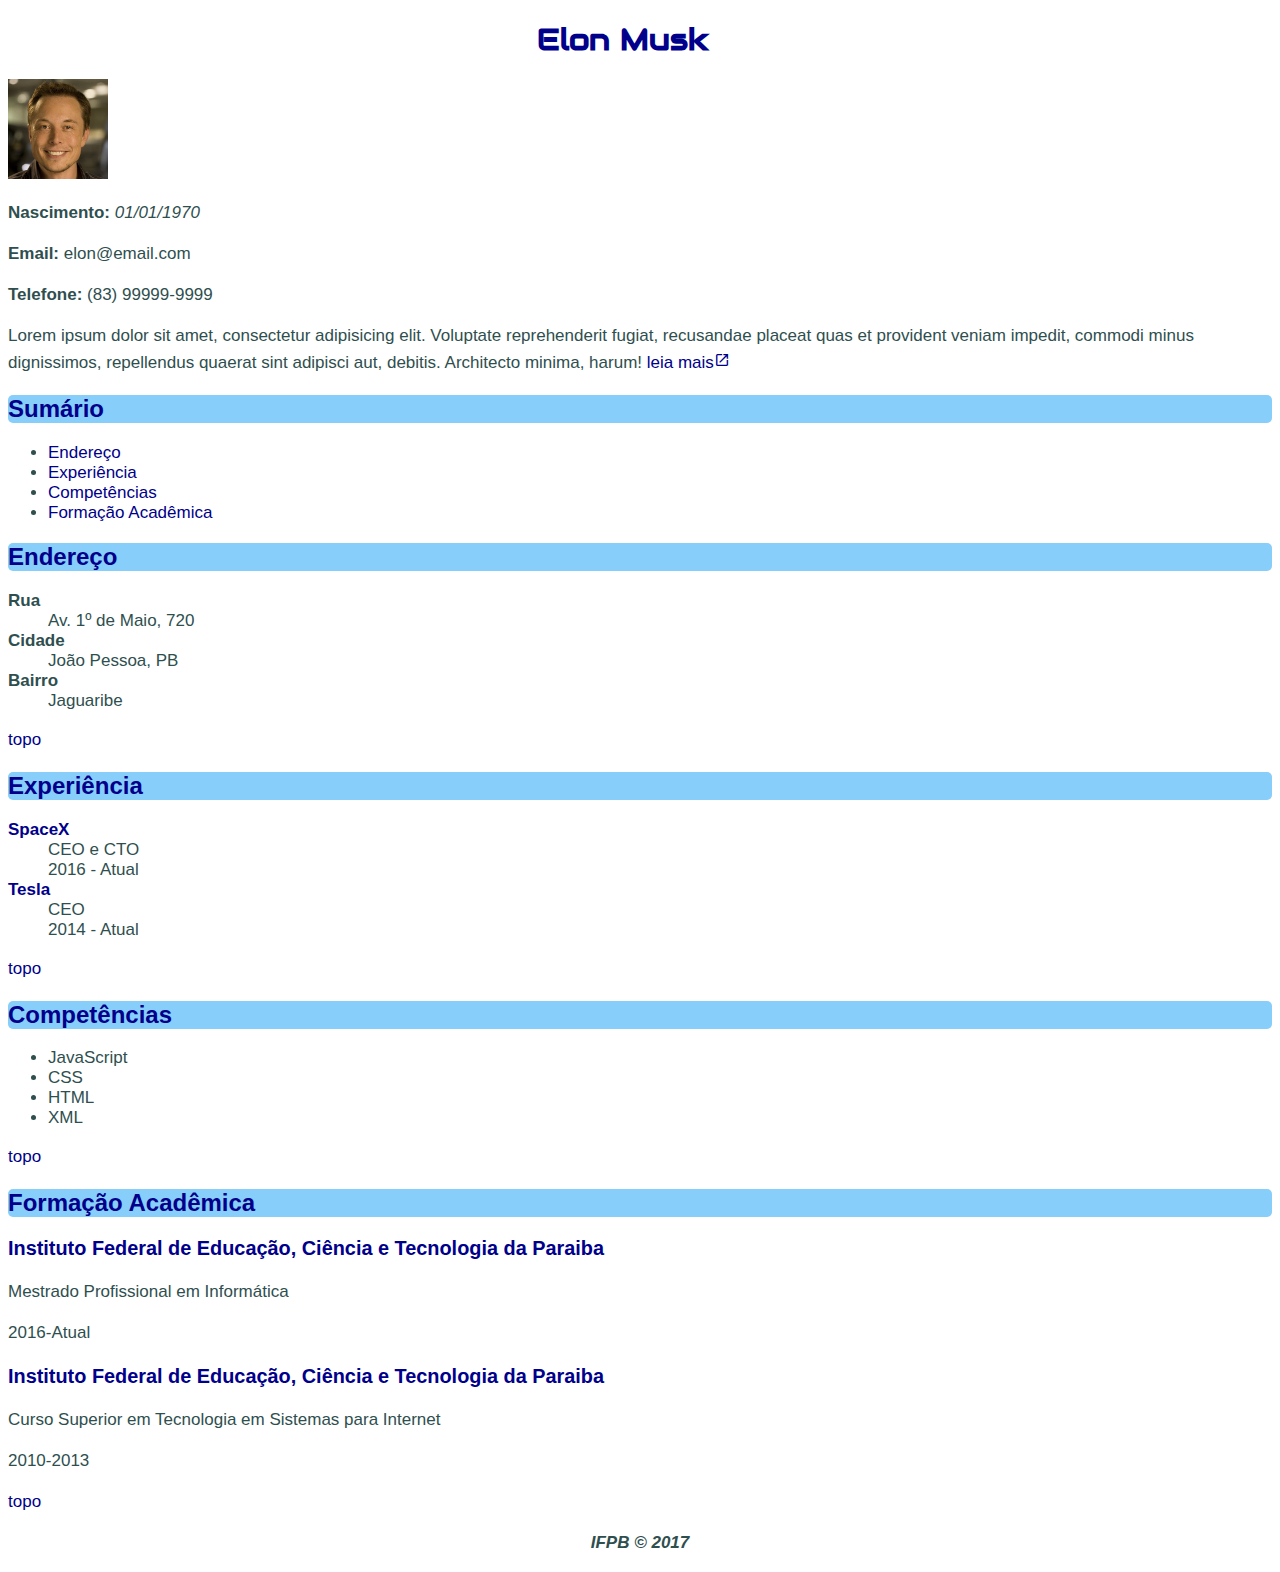
<file: index.html>
<!DOCTYPE html>
<html lang="en">
<head>
    <meta charset="UTF-8">
    <title>Document</title>
    <link rel="stylesheet" href="https://fonts.googleapis.com/icon?family=Material+Icons">
    <link rel="stylesheet" href="https://fonts.googleapis.com/css?family=Audiowide">
    <link rel="stylesheet" href="css/style.css">
    <link rel="stylesheet" href="https://use.fontawesome.com/releases/v5.15.4/css/all.css" integrity="sha384-DyZ88mC6Up2uqS4h/KRgHuoeGwBcD4Ng9SiP4dIRy0EXTlnuz47vAwmeGwVChigm" crossorigin="anonymous">
</head>
<body>
  <div id="article">
    <h1 id="elon" class="text-center">
      Elon Musk <a href="#elon">§</a>
    </h1>
    <img src="img/elon.jpg" alt="Imagem de perfil" width="100px">
    <p><b>Nascimento:</b> <i>01/01/1970</i></p>
    <p><b>Email:</b> </i>elon@email.com</p>
    <p><b>Telefone:</b> </i>(83) 99999-9999</p>
    <p>Lorem ipsum dolor sit amet, consectetur adipisicing elit. Voluptate reprehenderit fugiat, recusandae placeat quas et provident veniam impedit, commodi minus dignissimos, repellendus quaerat sint adipisci aut, debitis. Architecto minima, harum! <a href="pages/resumo.html">leia mais<span class="material-icons icone">
      launch
      </span></a></p>
    <h2 id="sumario">
      Sumário <a href="#sumario">§</a>
    </h2>
    <ul>
      <li><a href="#endereco">Endereço</a></li>
      <li><a href="#experiencia">Experiência</a></li>
      <li><a href="#competencia">Competências</a></li>
      <li><a href="#formacao">Formação Acadêmica</a></li>
    </ul>

    <h2 id="endereco">
        Endereço <a href="#endereco">§</a>
    </h2>
    <dl>
        <dt><b>Rua</b></dt>
        <dd>Av. 1º de Maio, 720</dd>
        <dt><b>Cidade</b></dt>
        <dd>João Pessoa, PB</dd>
        <dt><b>Bairro</b></dt>
        <dd>Jaguaribe</dd>
    </dl>
    <p><a href="#">topo</a></p>

    <h2 id="experiencia">
        Experiência <a href="#experiencia">§</a>
    </h2>
    <dl>
        <dt><b><a href="http://www.spacex.com/">SpaceX</a></b></dt>
        <dd>CEO e CTO</dd>
        <dd>2016 - Atual</dd>
        <dt><b><a href="https://www.tesla.com/">Tesla</a></b></dt>
        <dd>CEO</dd>
        <dd>2014 - Atual</dd>
    </dl>
    <p><a href="#">topo</a></p>

    <h2 id="habilidades">
        Competências <a href="#habilidades">§</a>
    </h2>
    <ul>
        <li>JavaScript</li>
        <li>CSS</li>
        <li>HTML</li>
        <li>XML</li>
    </ul>
    <p><a href="#">topo</a></p>

    <h2 id="formacao">
        Formação Acadêmica <a href="#formacao">§</a>
    </h2>
    <h3><a href="http://www.ifpb.edu.br/">Instituto Federal de Educação, Ciência e Tecnologia da Paraiba</a></h3>
    <p>Mestrado Profissional em Informática</p>
    <p>2016-Atual</p>
    <h3><a href="http://www.ifpb.edu.br/">Instituto Federal de Educação, Ciência e Tecnologia da Paraiba</a></h3>
    <p>Curso Superior em Tecnologia em Sistemas para Internet</p>
    <p>2010-2013</p>
    <p><a href="#">topo</a></p>
  </div>
  <div id="footer">
    <div id="social">
      <a href="#"><i class="fab fa-facebook-square"></i></a>
      <a href="#"><i class="fab fa-twitter-square"></i></a>
      <a href="#"><i class="fab fa-linkedin"></i></a>
    </div>  
    <p id="copyright" class="text-center">IFPB &copy; 2017</p>
  </div>
</body>
</html>
</file>
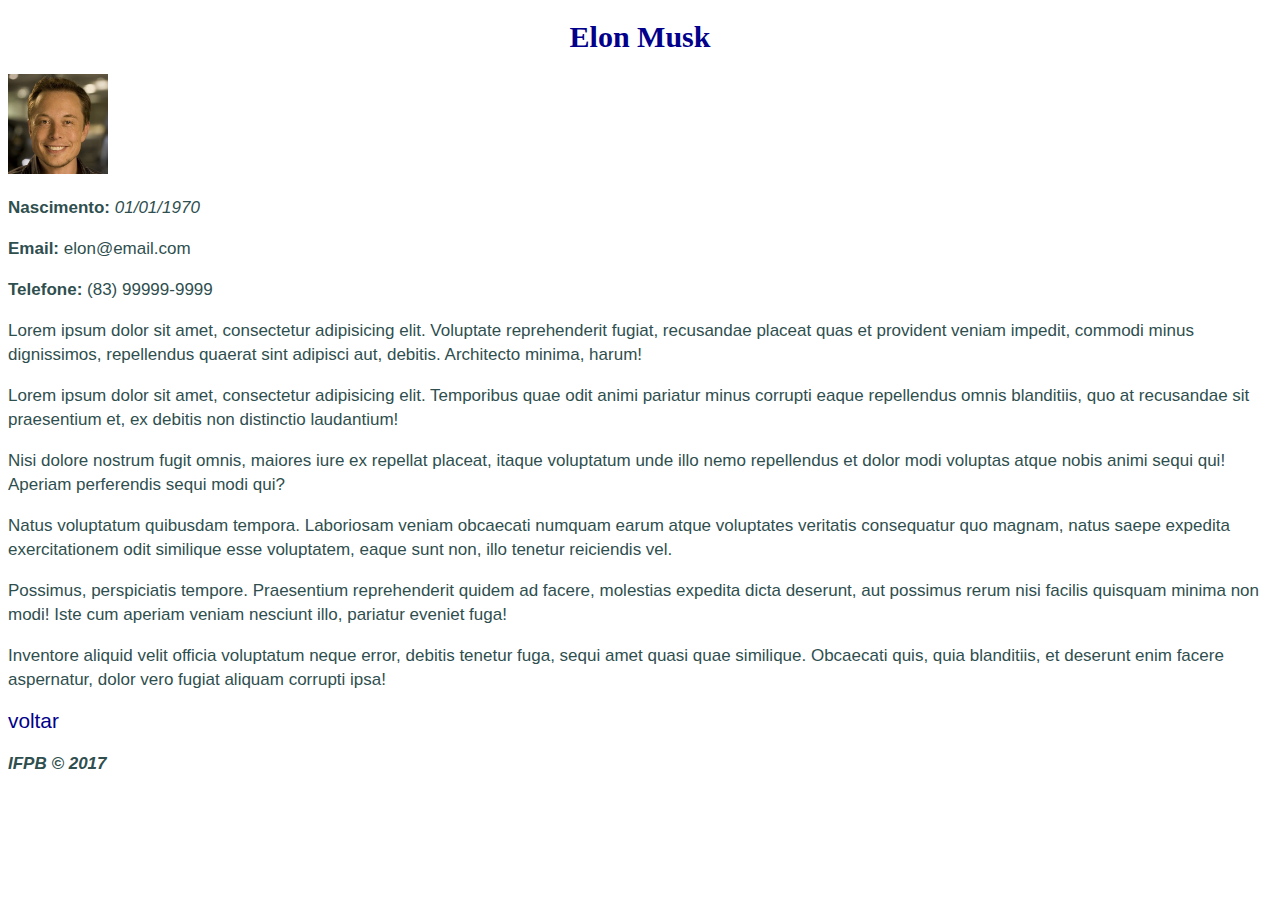
<file: pages/resumo.html>
<!DOCTYPE html>
<html lang="en">
<head>
  <meta charset="UTF-8">
  <title>Document</title>
    <link rel="stylesheet" href="../css/style.css">
  <link rel="stylesheet" href="https://use.fontawesome.com/releases/v5.15.4/css/all.css" integrity="sha384-DyZ88mC6Up2uqS4h/KRgHuoeGwBcD4Ng9SiP4dIRy0EXTlnuz47vAwmeGwVChigm" crossorigin="anonymous">
  <link rel="stylesheet" href="https://use.fontawesome.com/releases/v5.15.4/css/all.css" integrity="sha384-DyZ88mC6Up2uqS4h/KRgHuoeGwBcD4Ng9SiP4dIRy0EXTlnuz47vAwmeGwVChigm" crossorigin="anonymous">

</head>
<body>
  <div id="article">
    <h1 class="text-center">Elon Musk</h1>
    <img src="../img/elon.jpg" alt="Imagem de perfil" width="100px">
    <p><b>Nascimento:</b> <i>01/01/1970</i></p>
    <p><b>Email:</b> </i>elon@email.com</p>
    <p><b>Telefone:</b> </i>(83) 99999-9999</p>
    <p>Lorem ipsum dolor sit amet, consectetur adipisicing elit. Voluptate reprehenderit fugiat, recusandae placeat quas et provident veniam impedit, commodi minus dignissimos, repellendus quaerat sint adipisci aut, debitis. Architecto minima, harum!</p>
    <p>Lorem ipsum dolor sit amet, consectetur adipisicing elit. Temporibus quae odit animi pariatur minus corrupti eaque repellendus omnis blanditiis, quo at recusandae sit praesentium et, ex debitis non distinctio laudantium!</p>
    <p>Nisi dolore nostrum fugit omnis, maiores iure ex repellat placeat, itaque voluptatum unde illo nemo repellendus et dolor modi voluptas atque nobis animi sequi qui! Aperiam perferendis sequi modi qui?</p>
    <p>Natus voluptatum quibusdam tempora. Laboriosam veniam obcaecati numquam earum atque voluptates veritatis consequatur quo magnam, natus saepe expedita exercitationem odit similique esse voluptatem, eaque sunt non, illo tenetur reiciendis vel.</p>
    <p>Possimus, perspiciatis tempore. Praesentium reprehenderit quidem ad facere, molestias expedita dicta deserunt, aut possimus rerum nisi facilis quisquam minima non modi! Iste cum aperiam veniam nesciunt illo, pariatur eveniet fuga!</p>
    <p>Inventore aliquid velit officia voluptatum neque error, debitis tenetur fuga, sequi amet quasi quae similique. Obcaecati quis, quia blanditiis, et deserunt enim facere aspernatur, dolor vero fugiat aliquam corrupti ipsa!</p>
        <p><a href="../index.html" class="btn"><i class="fas fa-arrow-circle-left bts"></i>voltar</a></p>
  </div> 
  <div id="footer">
    <p id="copyright">IFPB &copy; 2017</p>
  </div>
</body>
</html>
</file>
<file: css/style.css>
body {
    color: darkslategrey;
    font-family: arial, sans-serif;
    font-size: 17px;
  }
  
  .text-center {
    text-align: center;
  }
  
  #copyright {
    font-weight: bold;
    font-style: italic;
  }
  
  h1 {
    font-size:30px;
    font-family: 'Audiowide', cursive;
  }
  
  h2 {
    font-size:24px;
    background-color: lightskyblue;
    border-radius: 5px;
  }
  
  h1, h2, a, a:visited {
    color: darkblue;
  }
  
  a, a:visited {
    text-decoration: none;
  }
  a:hover {
    text-decoration: underline;
  }
  
  i.material-icons {
    font-size: 1rem;
  }
  p, i.material-icons {
    line-height: 1.5rem;
  }
  
  .btn {
    font-size: 1.3rem;
  }
  .btn:hover {
    text-decoration: none;
    background-color: darkblue;
    color: white;
  }
  
  h1 a, h1 a:visited {
    color: white;
  }
  h2 a, h2 a:visited {
    color: lightskyblue;
  }
  h1:hover a, h2:hover a {
    color: darkblue;
  }
  
  #social {
    text-align: center;
  }
  
  #social a {
    color: white;
    font-size: 2rem;
  }
  
  #social .fa-facebook-square {
    color: navy;
  }
  
  #social .fa-twitter-square {
    color: dodgerblue;
  }
  
  #social .fa-linkedin {
    color: navy;
  }
  
  @media print {
    body, h1 {
      color: black;
      font-family: Times, serif;
    }
  
    h1#elon {
      text-align: left;
    }
  
    h2 {
      background-color: unset;
    }
  
    h1 a, h2 a {
      color: white;
    }
  
    a.topo {
      color: white;
    }
  }

  .icone {
      font-size: 1rem;
      line-height:1.5rem;
  }
</file>
